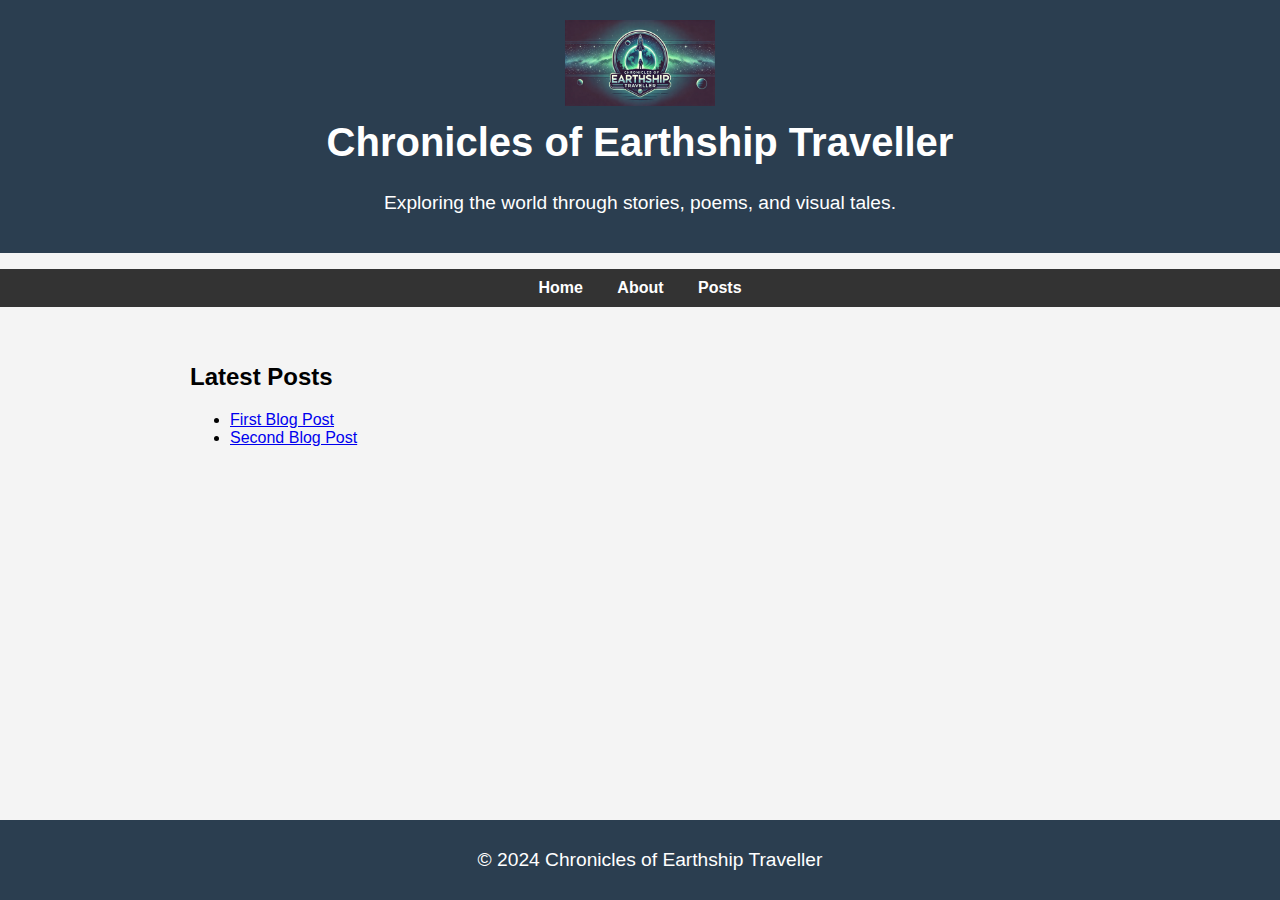
<file: index.html>
<!DOCTYPE html>
<html lang="en">
<head>
    <meta charset="UTF-8">
    <meta name="viewport" content="width=device-width, initial-scale=1.0">
    <title>Chronicles of Earthship Traveller</title>
    <link rel="stylesheet" href="assets/styles.css">
</head>
<body>
    <header>
        <img src="assets/icon.png" alt="Earthship Traveller Icon" class="site-icon">
        <h1>Chronicles of Earthship Traveller</h1>
        <p>Exploring the world through stories, poems, and visual tales.</p>
    </header>

    <nav>
        <ul>
            <li><a href="index.html">Home</a></li>
            <li><a href="about.html">About</a></li>
            <li><a href="#posts">Posts</a></li>
        </ul>
    </nav>

    <section id="posts">
        <h2>Latest Posts</h2>
        <ul>
            <li><a href="posts/first-post.md">First Blog Post</a></li>
            <li><a href="posts/second-post.md">Second Blog Post</a></li>
        </ul>
    </section>

    <footer>
        <p>© 2024 Chronicles of Earthship Traveller</p>
    </footer>
</body>
</html>
</file>
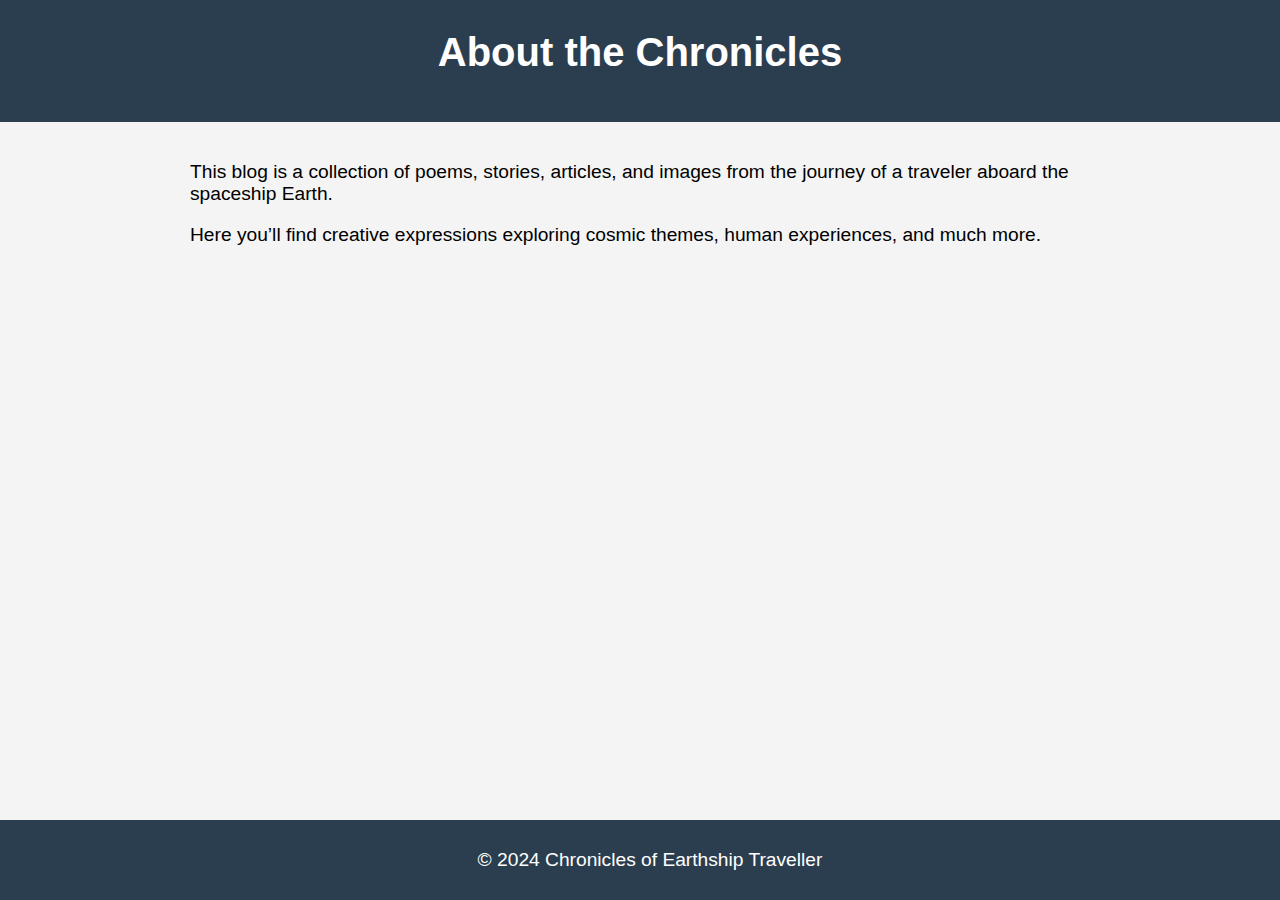
<file: about.html>
<!DOCTYPE html>
<html lang="en">
<head>
    <meta charset="UTF-8">
    <meta name="viewport" content="width=device-width, initial-scale=1.0">
    <title>About | Chronicles of Earthship Traveller</title>
    <link rel="stylesheet" href="assets/styles.css">
</head>
<body>
    <header>
        <h1>About the Chronicles</h1>
    </header>

    <section>
        <p>This blog is a collection of poems, stories, articles, and images from the journey of a traveler aboard the spaceship Earth.</p>
        <p>Here you’ll find creative expressions exploring cosmic themes, human experiences, and much more.</p>
    </section>

    <footer>
        <p>© 2024 Chronicles of Earthship Traveller</p>
    </footer>
</body>
</html>
</file>
<file: assets/styles.css>
body {
    font-family: Arial, sans-serif;
    margin: 0;
    padding: 0;
    background-color: #f4f4f4;
}

header {
    text-align: center;
    padding: 20px;
    background-color: #2b3e50;
    color: white;
}

.site-icon {
    width: 150px;
    height: auto;
}

h1 {
    margin-top: 10px;
    font-size: 2.5em;
}

p {
    font-size: 1.2em;
}

nav ul {
    list-style-type: none;
    text-align: center;
    background-color: #333;
    padding: 10px;
}

nav ul li {
    display: inline;
    margin: 0 15px;
}

nav ul li a {
    color: white;
    text-decoration: none;
    font-weight: bold;
}

nav ul li a:hover {
    text-decoration: underline;
}

section {
    padding: 20px;
    max-width: 900px;
    margin: 0 auto;
}

footer {
    text-align: center;
    padding: 10px;
    background-color: #2b3e50;
    color: white;
    position: fixed;
    bottom: 0;
    width: 100%;
}
</file>
